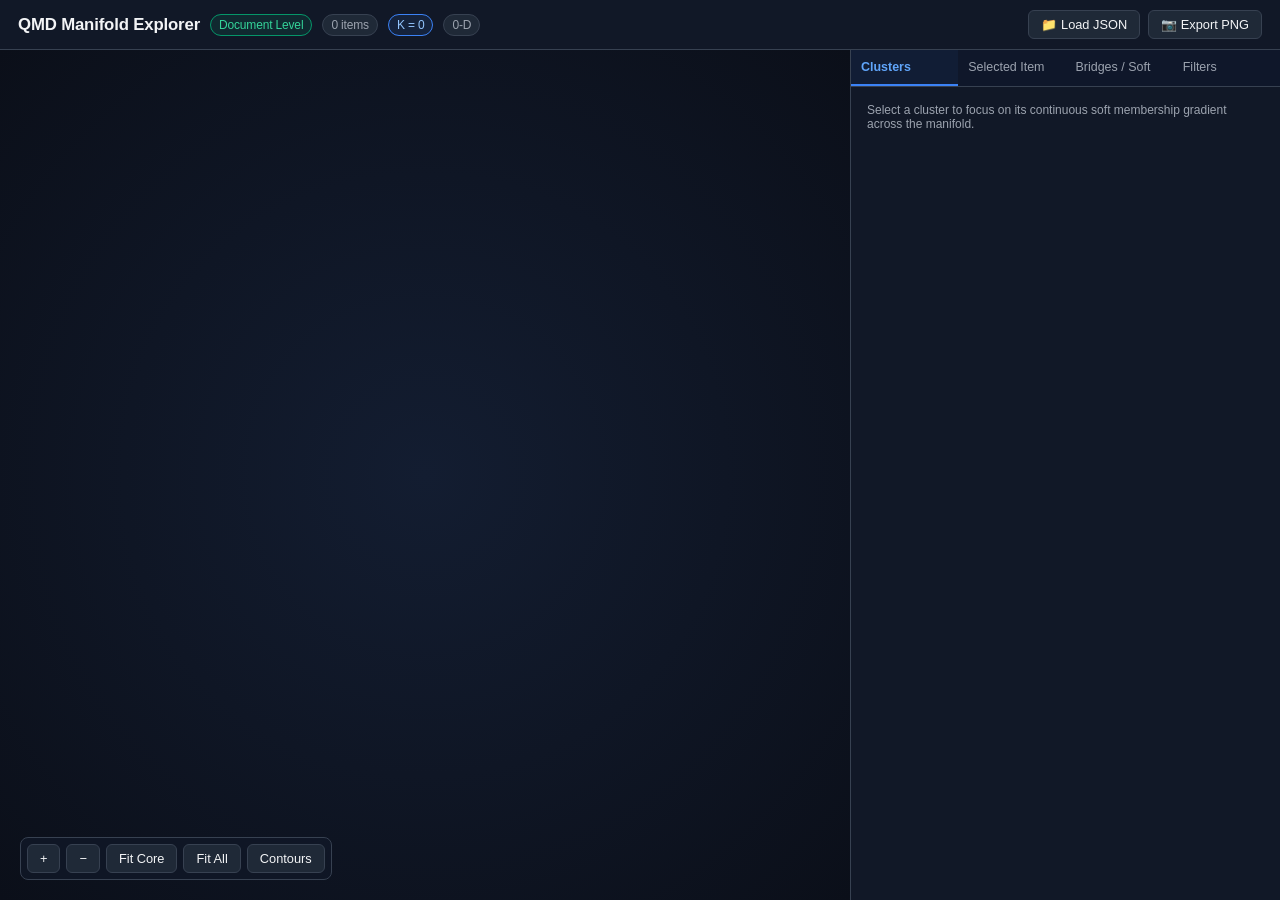
<file: tools/manifold/visualizer.html>
<!DOCTYPE html>
<html lang="en" class="dark">
<head>
  <meta charset="UTF-8">
  <meta name="viewport" content="width=device-width, initial-scale=1.0">
  <title>QMD Document & Chunk Manifold Explorer</title>
  <style>
    :root {
      --bg-main: #0b0f19;
      --bg-panel: #111827;
      --bg-card: #1f2937;
      --border: #374151;
      --text: #f3f4f6;
      --text-muted: #9ca3af;
      --accent: #3b82f6;
      --accent-hover: #2563eb;
    }
    * { box-sizing: border-box; margin: 0; padding: 0; }
    body {
      font-family: -apple-system, BlinkMacSystemFont, "Segoe UI", Roboto, Helvetica, Arial, sans-serif;
      background: var(--bg-main);
      color: var(--text);
      display: flex;
      flex-direction: column;
      height: 100vh;
      overflow: hidden;
    }
    header {
      background: var(--bg-panel);
      border-bottom: 1px solid var(--border);
      padding: 10px 18px;
      display: flex;
      align-items: center;
      justify-content: space-between;
      gap: 16px;
      z-index: 10;
    }
    .header-title {
      display: flex;
      align-items: center;
      gap: 10px;
      font-size: 1.05rem;
      font-weight: 700;
      letter-spacing: -0.01em;
    }
    .badge {
      background: var(--bg-card);
      border: 1px solid var(--border);
      color: var(--text-muted);
      font-size: 0.75rem;
      padding: 3px 8px;
      border-radius: 9999px;
      font-weight: 500;
    }
    .badge.active {
      color: #93c5fd;
      border-color: #3b82f6;
      background: rgba(59, 130, 246, 0.1);
    }
    .badge.granularity {
      color: #34d399;
      border-color: #059669;
      background: rgba(16, 185, 129, 0.1);
      text-transform: capitalize;
    }
    .header-actions {
      display: flex;
      align-items: center;
      gap: 8px;
    }
    button, .btn {
      background: var(--bg-card);
      border: 1px solid var(--border);
      color: var(--text);
      padding: 6px 12px;
      border-radius: 6px;
      font-size: 0.8rem;
      cursor: pointer;
      display: inline-flex;
      align-items: center;
      gap: 6px;
      font-weight: 500;
      transition: all 0.15s ease;
    }
    button:hover, .btn:hover {
      background: #374151;
      border-color: #4b5563;
    }
    button.btn-primary {
      background: var(--accent);
      border-color: var(--accent);
      color: white;
    }
    button.btn-primary:hover { background: var(--accent-hover); }
    
    .layout-container {
      display: flex;
      flex: 1;
      height: calc(100vh - 54px);
      position: relative;
    }
    .canvas-wrapper {
      flex: 1;
      position: relative;
      background: radial-gradient(circle at 50% 50%, #131d31 0%, #0b0f19 100%);
      cursor: grab;
      overflow: hidden;
    }
    .canvas-wrapper:active { cursor: grabbing; }
    canvas { display: block; width: 100%; height: 100%; }

    /* Floating Viewport Controls */
    .viewport-controls {
      position: absolute;
      bottom: 20px;
      left: 20px;
      display: flex;
      gap: 6px;
      background: rgba(17, 24, 39, 0.85);
      backdrop-filter: blur(8px);
      border: 1px solid var(--border);
      padding: 6px;
      border-radius: 8px;
      z-index: 5;
    }

    /* Floating Hover Tooltip */
    #hover-card {
      position: absolute;
      display: none;
      pointer-events: none;
      background: rgba(17, 24, 39, 0.95);
      border: 1px solid #4b5563;
      box-shadow: 0 10px 25px -5px rgba(0,0,0,0.6);
      padding: 10px 14px;
      border-radius: 8px;
      font-size: 0.8rem;
      max-width: 320px;
      z-index: 20;
      backdrop-filter: blur(8px);
    }
    #hover-card .hover-title { font-weight: 700; color: #fff; margin-bottom: 4px; line-height: 1.3; }
    #hover-card .hover-meta { font-size: 0.72rem; color: var(--text-muted); margin-bottom: 8px; }
    
    /* Right Side Drawer / Inspector */
    .sidebar {
      width: 430px;
      background: var(--bg-panel);
      border-left: 1px solid var(--border);
      display: flex;
      flex-direction: column;
      z-index: 8;
    }
    .tabs-bar {
      display: flex;
      border-bottom: 1px solid var(--border);
      background: #0f172a;
    }
    .tab-btn {
      flex: 1;
      padding: 10px;
      text-align: center;
      font-size: 0.78rem;
      color: var(--text-muted);
      border: none;
      background: transparent;
      border-bottom: 2px solid transparent;
      border-radius: 0;
      cursor: pointer;
    }
    .tab-btn.active {
      color: #60a5fa;
      border-bottom-color: #3b82f6;
      background: rgba(59, 130, 246, 0.05);
      font-weight: 600;
    }
    .tab-content {
      flex: 1;
      overflow-y: auto;
      padding: 16px;
      display: none;
    }
    .tab-content.active { display: block; }

    /* Form Controls in Sidebar */
    .form-group {
      margin-bottom: 14px;
    }
    .form-group label {
      display: flex;
      justify-content: space-between;
      font-size: 0.75rem;
      color: var(--text-muted);
      margin-bottom: 6px;
      font-weight: 600;
      text-transform: uppercase;
      letter-spacing: 0.04em;
    }
    select, input[type="text"], input[type="range"] {
      width: 100%;
      background: var(--bg-card);
      border: 1px solid var(--border);
      color: var(--text);
      padding: 8px 10px;
      border-radius: 6px;
      font-size: 0.82rem;
      outline: none;
    }
    select:focus, input[type="text"]:focus {
      border-color: var(--accent);
    }
    .range-val { color: #93c5fd; font-weight: bold; }

    /* Cluster Card in List */
    .cluster-item {
      background: var(--bg-card);
      border: 1px solid var(--border);
      border-radius: 8px;
      padding: 12px;
      margin-bottom: 10px;
      cursor: pointer;
      transition: all 0.15s ease;
    }
    .cluster-item:hover, .cluster-item.active {
      border-color: #60a5fa;
      background: #273549;
    }
    .cluster-item-header {
      display: flex;
      align-items: center;
      justify-content: space-between;
      margin-bottom: 6px;
    }
    .cluster-name {
      display: flex;
      align-items: center;
      gap: 8px;
      font-weight: 700;
      font-size: 0.88rem;
    }
    .color-dot {
      width: 12px;
      height: 12px;
      border-radius: 50%;
      display: inline-block;
    }
    .cluster-terms {
      display: flex;
      flex-wrap: wrap;
      gap: 4px;
      margin-top: 6px;
    }
    .term-tag {
      background: #111827;
      border: 1px solid #374151;
      padding: 2px 6px;
      border-radius: 4px;
      font-size: 0.7rem;
      color: #93c5fd;
    }

    /* Soft Membership Bar */
    .membership-row {
      display: flex;
      align-items: center;
      gap: 8px;
      font-size: 0.75rem;
      margin-bottom: 6px;
    }
    .membership-label { width: 85px; overflow: hidden; text-overflow: ellipsis; white-space: nowrap; font-weight: 500; }
    .membership-bar-bg { flex: 1; height: 7px; background: #374151; border-radius: 4px; overflow: hidden; }
    .membership-bar-fill { height: 100%; border-radius: 4px; }
    .membership-percent { width: 44px; text-align: right; font-variant-numeric: tabular-nums; color: var(--text-muted); }

    /* Bridge Items */
    .bridge-item {
      background: var(--bg-card);
      border: 1px solid var(--border);
      border-radius: 6px;
      padding: 10px;
      margin-bottom: 8px;
      cursor: pointer;
    }
    .bridge-item:hover { border-color: #f59e0b; }
    .bridge-title { font-weight: 600; font-size: 0.82rem; margin-bottom: 4px; }
    .bridge-meta { font-size: 0.72rem; color: #f59e0b; display: flex; justify-content: space-between; }

    /* Item Detail View */
    .detail-section {
      background: var(--bg-card);
      border: 1px solid var(--border);
      border-radius: 8px;
      padding: 12px;
      margin-bottom: 12px;
    }
    .detail-section h4 {
      font-size: 0.75rem;
      color: var(--text-muted);
      text-transform: uppercase;
      letter-spacing: 0.04em;
      margin-bottom: 8px;
    }
    .detail-title { font-size: 1.02rem; font-weight: 700; color: #fff; margin-bottom: 6px; }
    .detail-path { font-size: 0.74rem; font-family: monospace; color: #9ca3af; word-break: break-all; margin-bottom: 8px; }
    .detail-snippet {
      font-size: 0.78rem;
      color: #d1d5db;
      background: #111827;
      padding: 10px;
      border-radius: 6px;
      line-height: 1.45;
      max-height: 160px;
      overflow-y: auto;
      border-left: 3px solid var(--accent);
    }
    .trajectory-btn {
      margin-top: 8px;
      width: 100%;
      justify-content: center;
    }
  </style>
  <script id="manifold-data" type="application/json">{}</script>
</head>
<body>

  <header>
    <div class="header-title">
      <span>QMD Manifold Explorer</span>
      <span id="badge-granularity" class="badge granularity">Document Level</span>
      <span id="badge-total-items" class="badge">0 items</span>
      <span id="badge-clusters" class="badge active">K = 0</span>
      <span id="badge-dim" class="badge">0-D</span>
    </div>
    <div class="header-actions">
      <input type="file" id="file-input" accept=".json" style="display:none;">
      <button id="btn-load-json" title="Load another manifold_data.json artifact">📁 Load JSON</button>
      <button id="btn-export-png" title="Export high-res screenshot">📷 Export PNG</button>
    </div>
  </header>

  <div class="layout-container">
    
    <!-- Main Manifold Canvas Viewport -->
    <div class="canvas-wrapper" id="canvas-container">
      <canvas id="manifold-canvas"></canvas>
      
      <!-- Floating Viewport Controls -->
      <div class="viewport-controls">
        <button id="btn-zoom-in" title="Zoom In">+</button>
        <button id="btn-zoom-out" title="Zoom Out">−</button>
        <button id="btn-zoom-reset" title="Fit Core Distribution">Fit Core</button>
        <button id="btn-zoom-all" title="Fit All Points">Fit All</button>
        <button id="btn-toggle-ellipses" title="Toggle Cluster Ellipses">Contours</button>
      </div>

      <!-- Hover Tooltip -->
      <div id="hover-card">
        <div class="hover-title" id="hover-title">Document Title</div>
        <div class="hover-meta" id="hover-meta">Collection • Path</div>
        <div id="hover-memberships"></div>
      </div>
    </div>

    <!-- Right Interrogation Panel -->
    <div class="sidebar">
      <div class="tabs-bar">
        <button class="tab-btn active" data-tab="tab-clusters">Clusters</button>
        <button class="tab-btn" data-tab="tab-selection">Selected Item</button>
        <button class="tab-btn" data-tab="tab-bridges">Bridges / Soft</button>
        <button class="tab-btn" data-tab="tab-settings">Filters</button>
      </div>

      <!-- Tab 1: Clusters List -->
      <div id="tab-clusters" class="tab-content active">
        <div style="font-size: 0.75rem; color: var(--text-muted); margin-bottom: 12px;">
          Select a cluster to focus on its continuous soft membership gradient across the manifold.
        </div>
        <div id="cluster-items-list"></div>
      </div>

      <!-- Tab 2: Document / Chunk Inspector -->
      <div id="tab-selection" class="tab-content">
        <div id="no-item-selected" style="color: var(--text-muted); font-size: 0.85rem; text-align: center; padding: 40px 10px;">
          Click any point in the manifold to inspect its soft cluster probabilities and text preview.
        </div>
        <div id="item-inspector-content" style="display: none;">
          <div class="detail-section">
            <div class="detail-title" id="inspector-title"></div>
            <div class="detail-path" id="inspector-path"></div>
            <div style="display: flex; flex-wrap: wrap; gap: 6px; margin-bottom: 10px;">
              <span class="badge" id="inspector-collection"></span>
              <span class="badge" id="inspector-chunks"></span>
              <span class="badge" id="inspector-date"></span>
            </div>
            <div class="detail-snippet" id="inspector-snippet"></div>
            <button id="btn-toggle-trajectory" class="btn trajectory-btn" style="display:none;">
              📍 Trace Document Trajectory
            </button>
          </div>

          <div class="detail-section">
            <h4>Soft Cluster Distribution</h4>
            <div style="margin-bottom: 10px; font-size: 0.78rem; display: flex; justify-content: space-between;">
              <span>Ambiguity Entropy: <b id="inspector-entropy">0.0</b></span>
              <span>Primary Confidence: <b id="inspector-conf">0%</b></span>
            </div>
            <div id="inspector-memberships"></div>
          </div>
        </div>
      </div>

      <!-- Tab 3: Bridges / Soft Cluster Boundaries -->
      <div id="tab-bridges" class="tab-content">
        <div style="font-size: 0.75rem; color: var(--text-muted); margin-bottom: 12px;">
          Items with high Shannon Entropy straddling multiple topic boundaries.
        </div>
        <div id="bridges-list"></div>
      </div>

      <!-- Tab 4: Visualization Settings & Filters -->
      <div id="tab-settings" class="tab-content">
        <div class="form-group">
          <label>Coloring Mode</label>
          <select id="select-color-mode">
            <option value="primary">Primary Cluster (Confidence Alpha)</option>
            <option value="soft_focus">Soft Membership Heatmap (Single Cluster)</option>
            <option value="entropy">Ambiguity / Entropy (Hybridity)</option>
            <option value="collection">Collection</option>
          </select>
        </div>

        <div class="form-group" id="focus-cluster-group" style="display:none;">
          <label>Focus Cluster</label>
          <select id="select-focus-cluster"></select>
        </div>

        <div class="form-group">
          <label>Search Title / Path</label>
          <input type="text" id="input-search" placeholder="Type to filter points...">
        </div>

        <div class="form-group">
          <label>Collection Filter</label>
          <select id="select-collection-filter">
            <option value="ALL">All Collections</option>
          </select>
        </div>

        <div class="form-group">
          <label>Min Primary Confidence <span id="val-conf-filter" class="range-val">0%</span></label>
          <input type="range" id="range-conf-filter" min="0" max="100" value="0">
        </div>

        <div class="form-group">
          <label>Min Ambiguity Entropy <span id="val-entropy-filter" class="range-val">0.00</span></label>
          <input type="range" id="range-entropy-filter" min="0" max="100" value="0">
        </div>

        <div class="form-group">
          <label>Point Size <span id="val-point-size" class="range-val">6px</span></label>
          <input type="range" id="range-point-size" min="2" max="16" value="6">
        </div>
      </div>

    </div>
  </div>

  <script>
    const CLUSTER_COLORS = [
      '#3b82f6', '#10b981', '#f59e0b', '#ef4444', '#8b5cf6',
      '#ec4899', '#06b6d4', '#84cc16', '#f97316', '#6366f1',
      '#14b8a6', '#d946ef', '#eab308', '#0ea5e9', '#a855f7',
      '#22c55e', '#e11d48', '#64748b', '#0284c7', '#16a34a'
    ];

    let state = {
      artifact: null,
      items: [],
      clusters: [],
      selectedItemId: null,
      selectedDocId: null,
      highlightDocTrajectory: false,
      focusedClusterId: null,
      showEllipses: true,
      colorMode: 'primary',
      searchQuery: '',
      collectionFilter: 'ALL',
      minConfidence: 0.0,
      minEntropy: 0.0,
      pointRadius: 6,
      viewport: {
        panX: 0,
        panY: 0,
        zoom: 1.0,
        isDragging: false,
        lastMouseX: 0,
        lastMouseY: 0
      }
    };

    const canvas = document.getElementById('manifold-canvas');
    const ctx = canvas.getContext('2d');
    const container = document.getElementById('canvas-container');
    const hoverCard = document.getElementById('hover-card');

    function init() {
      setupEvents();
      resizeCanvas();

      const dataEl = document.getElementById('manifold-data');
      if (dataEl && dataEl.textContent.trim().length > 2) {
        try {
          const parsed = JSON.parse(dataEl.textContent);
          loadArtifact(parsed);
        } catch (e) {
          console.error("Failed to parse embedded data:", e);
        }
      }
    }

    function resizeCanvas() {
      const rect = container.getBoundingClientRect();
      const dpr = window.devicePixelRatio || 1;
      canvas.width = rect.width * dpr;
      canvas.height = rect.height * dpr;
      canvas.style.width = rect.width + 'px';
      canvas.style.height = rect.height + 'px';
      ctx.scale(dpr, dpr);
      render();
    }

    function resetView(useCorePercentiles = true) {
      if (!state.items.length) return;

      let minX, maxX, minY, maxY;

      if (useCorePercentiles && state.items.length > 20) {
        const xs = state.items.map(d => d.x).sort((a, b) => a - b);
        const ys = state.items.map(d => d.y).sort((a, b) => a - b);
        const p02 = Math.floor(xs.length * 0.02);
        const p98 = Math.ceil(xs.length * 0.98) - 1;
        minX = xs[p02];
        maxX = xs[p98];
        minY = ys[p02];
        maxY = ys[p98];
      } else {
        minX = Math.min(...state.items.map(d => d.x));
        maxX = Math.max(...state.items.map(d => d.x));
        minY = Math.min(...state.items.map(d => d.y));
        maxY = Math.max(...state.items.map(d => d.y));
      }

      const rect = container.getBoundingClientRect();
      const pad = 60;
      const rangeX = (maxX - minX) || 1;
      const rangeY = (maxY - minY) || 1;

      const scaleX = (rect.width - pad * 2) / rangeX;
      const scaleY = (rect.height - pad * 2) / rangeY;
      const zoom = Math.min(scaleX, scaleY);

      state.viewport.zoom = zoom;
      state.viewport.panX = rect.width / 2 - ((minX + maxX) / 2) * zoom;
      state.viewport.panY = rect.height / 2 - ((minY + maxY) / 2) * zoom;
      render();
    }

    function worldToScreen(wx, wy) {
      return {
        sx: wx * state.viewport.zoom + state.viewport.panX,
        sy: wy * state.viewport.zoom + state.viewport.panY
      };
    }

    function loadArtifact(data) {
      state.artifact = data;
      state.items = data.items || data.documents || [];
      state.clusters = data.clusters || [];

      const gran = data.meta?.granularity || 'document';
      document.getElementById('badge-granularity').textContent = `${gran} Level`;
      document.getElementById('badge-total-items').textContent = `${state.items.length} ${data.meta?.entity_label || 'items'}`;
      document.getElementById('badge-clusters').textContent = `K = ${state.clusters.length}`;
      document.getElementById('badge-dim').textContent = `${data.meta?.embedding_dim || '?'}-D (${data.meta?.quantization || 'float'})`;

      const collections = new Set(state.items.map(d => d.collection).filter(Boolean));
      const collSelect = document.getElementById('select-collection-filter');
      collSelect.innerHTML = '<option value="ALL">All Collections</option>';
      collections.forEach(c => {
        collSelect.innerHTML += `<option value="${escapeHtml(c)}">${escapeHtml(c)}</option>`;
      });

      const focusSelect = document.getElementById('select-focus-cluster');
      focusSelect.innerHTML = '';
      state.clusters.forEach(c => {
        focusSelect.innerHTML += `<option value="${c.id}">Cluster ${c.id}: ${(c.terms || []).slice(0, 3).join(', ')}</option>`;
      });

      populateClustersList();
      populateBridgesList();
      resetView(true);
    }

    function populateClustersList() {
      const listEl = document.getElementById('cluster-items-list');
      listEl.innerHTML = '';

      state.clusters.forEach(c => {
        const color = CLUSTER_COLORS[c.id % CLUSTER_COLORS.length];
        const termsHtml = (c.terms || []).map(t => `<span class="term-tag">${escapeHtml(t)}</span>`).join('');

        const item = document.createElement('div');
        item.className = 'cluster-item' + (state.focusedClusterId === c.id ? ' active' : '');
        item.innerHTML = `
          <div class="cluster-item-header">
            <span class="cluster-name">
              <span class="color-dot" style="background:${color};"></span>
              Cluster ${c.id}
            </span>
            <span class="badge">${c.hard_count} items (${c.soft_weight})</span>
          </div>
          <div class="cluster-terms">${termsHtml}</div>
        `;
        item.addEventListener('click', () => {
          if (state.focusedClusterId === c.id && state.colorMode === 'soft_focus') {
            state.colorMode = 'primary';
            document.getElementById('select-color-mode').value = 'primary';
            document.getElementById('focus-cluster-group').style.display = 'none';
            state.focusedClusterId = null;
          } else {
            state.focusedClusterId = c.id;
            state.colorMode = 'soft_focus';
            document.getElementById('select-color-mode').value = 'soft_focus';
            document.getElementById('select-focus-cluster').value = c.id;
            document.getElementById('focus-cluster-group').style.display = 'block';
          }
          populateClustersList();
          render();
        });
        listEl.appendChild(item);
      });
    }

    function populateBridgesList() {
      const listEl = document.getElementById('bridges-list');
      listEl.innerHTML = '';
      const bridges = state.artifact?.bridge_items || state.artifact?.bridge_documents || [];

      if (!bridges.length) {
        listEl.innerHTML = '<div style="color:var(--text-muted); font-size:0.8rem;">No bridge items found with high entropy.</div>';
        return;
      }

      bridges.forEach(b => {
        const item = document.createElement('div');
        item.className = 'bridge-item';
        const topClustersText = (b.top_clusters || [])
          .map(tc => `C${tc.cluster}: ${(tc.prob * 100).toFixed(0)}%`)
          .join(' • ');

        item.innerHTML = `
          <div class="bridge-title">${escapeHtml(b.title)}</div>
          <div class="bridge-meta">
            <span>Entropy: ${b.entropy}</span>
            <span>${topClustersText}</span>
          </div>
        `;
        item.addEventListener('click', () => {
          selectItem(b.id);
        });
        listEl.appendChild(item);
      });
    }

    function selectItem(itemId) {
      state.selectedItemId = itemId;
      const item = state.items.find(d => d.id === itemId);
      if (!item) return;

      state.selectedDocId = item.doc_id;

      document.getElementById('no-item-selected').style.display = 'none';
      document.getElementById('item-inspector-content').style.display = 'block';

      document.getElementById('inspector-title').textContent = item.title;
      document.getElementById('inspector-path').textContent = item.path;
      document.getElementById('inspector-collection').textContent = item.collection || 'Default';
      
      const isChunk = state.artifact?.meta?.granularity === 'chunk';
      document.getElementById('inspector-chunks').textContent = isChunk ? `Seq #${item.seq_id}` : `${item.chunks_count || 1} chunks`;
      document.getElementById('inspector-date').textContent = item.doc_date || 'No date';
      document.getElementById('inspector-snippet').textContent = item.snippet || 'No text preview available.';
      document.getElementById('inspector-entropy').textContent = item.entropy.toFixed(3);
      document.getElementById('inspector-conf').textContent = `${(item.confidence * 100).toFixed(1)}%`;

      const trajBtn = document.getElementById('btn-toggle-trajectory');
      if (isChunk) {
        trajBtn.style.display = 'flex';
        trajBtn.textContent = state.highlightDocTrajectory ? '❌ Clear Trajectory' : '📍 Trace Document Trajectory';
      } else {
        trajBtn.style.display = 'none';
      }

      const mbEl = document.getElementById('inspector-memberships');
      mbEl.innerHTML = '';
      (item.memberships || []).forEach(m => {
        const color = CLUSTER_COLORS[m.cluster % CLUSTER_COLORS.length];
        const pct = (m.prob * 100).toFixed(1);
        mbEl.innerHTML += `
          <div class="membership-row">
            <span class="membership-label" title="Cluster ${m.cluster}">Cluster ${m.cluster}</span>
            <div class="membership-bar-bg">
              <div class="membership-bar-fill" style="width:${pct}%; background:${color};"></div>
            </div>
            <span class="membership-percent">${pct}%</span>
          </div>
        `;
      });

      document.querySelectorAll('.tab-btn').forEach(btn => {
        if (btn.dataset.tab === 'tab-selection') btn.click();
      });

      render();
    }

    function getPointColor(item) {
      if (state.colorMode === 'primary') {
        const color = CLUSTER_COLORS[item.primary_cluster % CLUSTER_COLORS.length];
        const alpha = Math.max(0.25, Math.min(1.0, item.confidence));
        return { fill: color, alpha: alpha };
      } else if (state.colorMode === 'soft_focus') {
        const focusK = state.focusedClusterId !== null ? state.focusedClusterId : 0;
        const memb = (item.memberships || []).find(m => m.cluster === focusK);
        const p = memb ? memb.prob : 0.0;
        if (p < 0.05) {
          return { fill: '#4b5563', alpha: 0.18 };
        }
        const baseColor = CLUSTER_COLORS[focusK % CLUSTER_COLORS.length];
        return { fill: baseColor, alpha: Math.max(0.2, p) };
      } else if (state.colorMode === 'entropy') {
        const h = item.entropy;
        const r = Math.round(h * 239 + (1 - h) * 59);
        const g = Math.round(h * 68 + (1 - h) * 130);
        const b = Math.round(h * 68 + (1 - h) * 246);
        return { fill: `rgb(${r},${g},${b})`, alpha: 0.85 };
      } else {
        let hash = 0;
        for (let i = 0; i < (item.collection || '').length; i++) hash = (hash << 5) - hash + item.collection.charCodeAt(i);
        const color = CLUSTER_COLORS[Math.abs(hash) % CLUSTER_COLORS.length];
        return { fill: color, alpha: 0.8 };
      }
    }

    function render() {
      const rect = container.getBoundingClientRect();
      ctx.clearRect(0, 0, rect.width, rect.height);

      if (!state.items.length) return;

      // 1. Draw Cluster Covariance Ellipses
      if (state.showEllipses && state.clusters.length) {
        state.clusters.forEach(c => {
          if (!c.ellipse) return;
          const { cx, cy, rx, ry, angle } = c.ellipse;
          const { sx, sy } = worldToScreen(cx, cy);
          const srx = rx * state.viewport.zoom;
          const sry = ry * state.viewport.zoom;
          const color = CLUSTER_COLORS[c.id % CLUSTER_COLORS.length];

          ctx.save();
          ctx.translate(sx, sy);
          ctx.rotate((angle * Math.PI) / 180);
          ctx.beginPath();
          ctx.ellipse(0, 0, Math.max(1, srx), Math.max(1, sry), 0, 0, Math.PI * 2);
          ctx.strokeStyle = color;
          ctx.lineWidth = state.focusedClusterId === c.id ? 2.5 : 1.2;
          ctx.setLineDash([5, 5]);
          ctx.globalAlpha = state.focusedClusterId === c.id ? 0.8 : 0.35;
          ctx.stroke();

          ctx.fillStyle = color;
          ctx.globalAlpha = state.focusedClusterId === c.id ? 0.12 : 0.04;
          ctx.fill();
          ctx.restore();
        });
      }

      // 2. Draw Document Trajectory (In chunk mode)
      if (state.highlightDocTrajectory && state.selectedDocId !== null) {
        const siblingChunks = state.items
          .filter(d => d.doc_id === state.selectedDocId)
          .sort((a, b) => a.seq_id - b.seq_id);

        if (siblingChunks.length > 1) {
          ctx.save();
          ctx.beginPath();
          siblingChunks.forEach((c, idx) => {
            const { sx, sy } = worldToScreen(c.x, c.y);
            if (idx === 0) ctx.moveTo(sx, sy);
            else ctx.lineTo(sx, sy);
          });
          ctx.strokeStyle = 'rgba(255, 255, 255, 0.7)';
          ctx.lineWidth = 2.0;
          ctx.setLineDash([4, 4]);
          ctx.stroke();
          ctx.restore();
        }
      }

      // 3. Draw Points
      const sq = state.searchQuery.toLowerCase().trim();
      const minConf = state.minConfidence;
      const minEnt = state.minEntropy;
      const collFilter = state.collectionFilter;

      state.items.forEach(item => {
        let matches = true;
        if (sq && !item.title.toLowerCase().includes(sq) && !item.path.toLowerCase().includes(sq)) {
          matches = false;
        }
        if (collFilter !== 'ALL' && item.collection !== collFilter) {
          matches = false;
        }
        if (item.confidence < minConf) {
          matches = false;
        }
        if (item.entropy < minEnt) {
          matches = false;
        }

        const { sx, sy } = worldToScreen(item.x, item.y);
        if (sx < -20 || sx > rect.width + 20 || sy < -20 || sy > rect.height + 20) return;

        const { fill, alpha } = getPointColor(item);
        const isSelected = state.selectedItemId === item.id;
        const isSiblingInTrajectory = state.highlightDocTrajectory && item.doc_id === state.selectedDocId;

        let rad = state.pointRadius;
        if (isSelected) rad += 4;
        else if (isSiblingInTrajectory) rad += 2;

        ctx.save();
        ctx.beginPath();
        ctx.arc(sx, sy, rad, 0, Math.PI * 2);
        ctx.fillStyle = fill;
        ctx.globalAlpha = matches ? (isSiblingInTrajectory ? 1.0 : alpha) : 0.08;
        ctx.fill();

        if (isSelected) {
          ctx.strokeStyle = '#ffffff';
          ctx.lineWidth = 2.5;
          ctx.stroke();
        } else if (isSiblingInTrajectory) {
          ctx.strokeStyle = '#93c5fd';
          ctx.lineWidth = 1.5;
          ctx.stroke();
        } else if (matches && state.colorMode === 'soft_focus') {
          ctx.strokeStyle = 'rgba(255,255,255,0.3)';
          ctx.lineWidth = 0.8;
          ctx.stroke();
        }
        ctx.restore();
      });
    }

    function setupEvents() {
      window.addEventListener('resize', resizeCanvas);

      canvas.addEventListener('mousedown', e => {
        state.viewport.isDragging = true;
        state.viewport.lastMouseX = e.clientX;
        state.viewport.lastMouseY = e.clientY;
      });

      window.addEventListener('mousemove', e => {
        if (state.viewport.isDragging) {
          const dx = e.clientX - state.viewport.lastMouseX;
          const dy = e.clientY - state.viewport.lastMouseY;
          state.viewport.panX += dx;
          state.viewport.panY += dy;
          state.viewport.lastMouseX = e.clientX;
          state.viewport.lastMouseY = e.clientY;
          render();
        } else {
          handleCanvasHover(e);
        }
      });

      window.addEventListener('mouseup', () => {
        state.viewport.isDragging = false;
      });

      canvas.addEventListener('wheel', e => {
        e.preventDefault();
        const rect = container.getBoundingClientRect();
        const mouseX = e.clientX - rect.left;
        const mouseY = e.clientY - rect.top;

        const zoomFactor = e.deltaY < 0 ? 1.15 : 0.87;
        const newZoom = Math.max(2, Math.min(4000, state.viewport.zoom * zoomFactor));

        state.viewport.panX = mouseX - (mouseX - state.viewport.panX) * (newZoom / state.viewport.zoom);
        state.viewport.panY = mouseY - (mouseY - state.viewport.panY) * (newZoom / state.viewport.zoom);
        state.viewport.zoom = newZoom;
        render();
      }, { passive: false });

      canvas.addEventListener('click', e => {
        const hit = findHitItem(e);
        if (hit) {
          selectItem(hit.id);
        }
      });

      // Viewport Buttons
      document.getElementById('btn-zoom-in').addEventListener('click', () => {
        const rect = container.getBoundingClientRect();
        state.viewport.zoom *= 1.25;
        state.viewport.panX = rect.width / 2 - (rect.width / 2 - state.viewport.panX) * 1.25;
        state.viewport.panY = rect.height / 2 - (rect.height / 2 - state.viewport.panY) * 1.25;
        render();
      });
      document.getElementById('btn-zoom-out').addEventListener('click', () => {
        const rect = container.getBoundingClientRect();
        state.viewport.zoom *= 0.8;
        state.viewport.panX = rect.width / 2 - (rect.width / 2 - state.viewport.panX) * 0.8;
        state.viewport.panY = rect.height / 2 - (rect.height / 2 - state.viewport.panY) * 0.8;
        render();
      });
      document.getElementById('btn-zoom-reset').addEventListener('click', () => resetView(true));
      document.getElementById('btn-zoom-all').addEventListener('click', () => resetView(false));
      document.getElementById('btn-toggle-ellipses').addEventListener('click', () => {
        state.showEllipses = !state.showEllipses;
        render();
      });

      // Trajectory Toggle
      document.getElementById('btn-toggle-trajectory').addEventListener('click', () => {
        state.highlightDocTrajectory = !state.highlightDocTrajectory;
        document.getElementById('btn-toggle-trajectory').textContent =
          state.highlightDocTrajectory ? '❌ Clear Trajectory' : '📍 Trace Document Trajectory';
        render();
      });

      // Tab Switching
      document.querySelectorAll('.tab-btn').forEach(btn => {
        btn.addEventListener('click', () => {
          document.querySelectorAll('.tab-btn').forEach(b => b.classList.remove('active'));
          document.querySelectorAll('.tab-content').forEach(c => c.classList.remove('active'));
          btn.classList.add('active');
          document.getElementById(btn.dataset.tab).classList.add('active');
        });
      });

      // Coloring Mode
      document.getElementById('select-color-mode').addEventListener('change', e => {
        state.colorMode = e.target.value;
        document.getElementById('focus-cluster-group').style.display = state.colorMode === 'soft_focus' ? 'block' : 'none';
        if (state.colorMode === 'soft_focus' && state.focusedClusterId === null) {
          state.focusedClusterId = 0;
        }
        populateClustersList();
        render();
      });

      document.getElementById('select-focus-cluster').addEventListener('change', e => {
        state.focusedClusterId = parseInt(e.target.value, 10);
        populateClustersList();
        render();
      });

      // Filters
      document.getElementById('input-search').addEventListener('input', e => {
        state.searchQuery = e.target.value;
        render();
      });
      document.getElementById('select-collection-filter').addEventListener('change', e => {
        state.collectionFilter = e.target.value;
        render();
      });
      document.getElementById('range-conf-filter').addEventListener('input', e => {
        const val = e.target.value;
        state.minConfidence = val / 100;
        document.getElementById('val-conf-filter').textContent = `${val}%`;
        render();
      });
      document.getElementById('range-entropy-filter').addEventListener('input', e => {
        const val = (e.target.value / 100).toFixed(2);
        state.minEntropy = parseFloat(val);
        document.getElementById('val-entropy-filter').textContent = val;
        render();
      });
      document.getElementById('range-point-size').addEventListener('input', e => {
        state.pointRadius = parseInt(e.target.value, 10);
        document.getElementById('val-point-size').textContent = `${state.pointRadius}px`;
        render();
      });

      // Load JSON
      const fileInput = document.getElementById('file-input');
      document.getElementById('btn-load-json').addEventListener('click', () => fileInput.click());
      fileInput.addEventListener('change', e => {
        const file = e.target.files[0];
        if (!file) return;
        const reader = new FileReader();
        reader.onload = ev => {
          try {
            const parsed = JSON.parse(ev.target.result);
            loadArtifact(parsed);
          } catch (err) {
            alert("Error parsing JSON file: " + err);
          }
        };
        reader.readAsText(file);
      });

      // Export PNG
      document.getElementById('btn-export-png').addEventListener('click', () => {
        const link = document.createElement('a');
        link.download = 'qmd-manifold-clusters.png';
        link.href = canvas.toDataURL('image/png');
        link.click();
      });
    }

    function findHitItem(e) {
      const rect = container.getBoundingClientRect();
      const mx = e.clientX - rect.left;
      const my = e.clientY - rect.top;
      const threshold = Math.max(8, state.pointRadius + 4);

      for (let i = state.items.length - 1; i >= 0; i--) {
        const item = state.items[i];
        const { sx, sy } = worldToScreen(item.x, item.y);
        const dist = Math.hypot(sx - mx, sy - my);
        if (dist <= threshold) return item;
      }
      return null;
    }

    function handleCanvasHover(e) {
      const rect = container.getBoundingClientRect();
      const mx = e.clientX - rect.left;
      const my = e.clientY - rect.top;
      const item = findHitItem(e);

      if (item) {
        hoverCard.style.display = 'block';
        hoverCard.style.left = Math.min(rect.width - 340, mx + 15) + 'px';
        hoverCard.style.top = Math.min(rect.height - 180, my + 15) + 'px';

        document.getElementById('hover-title').textContent = item.title;
        document.getElementById('hover-meta').textContent = `${item.collection || 'Default'} • Primary Cluster ${item.primary_cluster} (${(item.confidence * 100).toFixed(0)}%)`;

        const membEl = document.getElementById('hover-memberships');
        membEl.innerHTML = '';
        (item.memberships || []).slice(0, 3).forEach(m => {
          const color = CLUSTER_COLORS[m.cluster % CLUSTER_COLORS.length];
          const pct = (m.prob * 100).toFixed(0);
          membEl.innerHTML += `
            <div class="membership-row">
              <span class="membership-label">Cluster ${m.cluster}</span>
              <div class="membership-bar-bg">
                <div class="membership-bar-fill" style="width:${pct}%; background:${color};"></div>
              </div>
              <span class="membership-percent">${pct}%</span>
            </div>
          `;
        });
      } else {
        hoverCard.style.display = 'none';
      }
    }

    function escapeHtml(str) {
      if (!str) return '';
      return String(str)
        .replace(/&/g, '&amp;')
        .replace(/</g, '&lt;')
        .replace(/>/g, '&gt;')
        .replace(/"/g, '&quot;');
    }

    window.addEventListener('DOMContentLoaded', init);
  </script>
</body>
</html>
</file>
